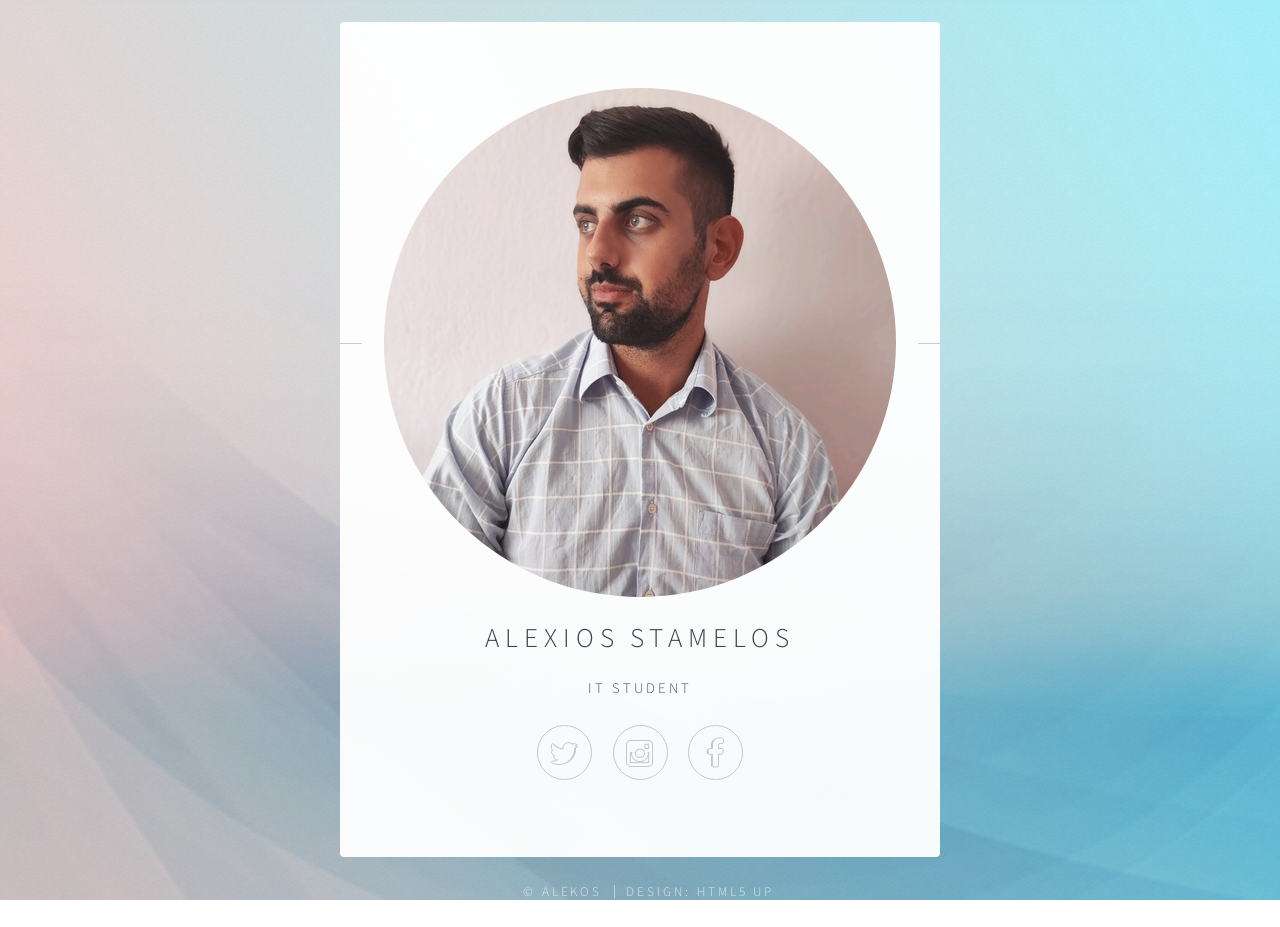
<file: templates/mycard.html>
<!DOCTYPE html>
<!-- saved from url=(0022)http://127.0.0.1:5000/ -->
<html suppresshydrationwarning="true" data-lt-installed="true"><head><meta http-equiv="Content-Type" content="text/html; charset=UTF-8">
		<title>Who am I</title>
		
		<meta name="viewport" content="width=device-width, initial-scale=1">
		<!--[if lte IE 8]><script src="/static/js/html5shiv.js"></script><![endif]-->
		<link rel="stylesheet" href="/static/css/main.css">
		<!--[if lte IE 9]><link rel="stylesheet" href="/static/css/ie9.css" /><![endif]-->
		<!--[if lte IE 8]><link rel="stylesheet" href="/static/css/ie8.css" /><![endif]-->
		<noscript><link rel="stylesheet" href="/static/css/noscript.css" /></noscript>
	</head>
	<lt-highlighter contenteditable="false" style="display: none;" data-lt-linked="1"><lt-div spellcheck="false" class="lt-highlighter__wrapper" style="overflow: visible !important; width: 2005.33px !important; height: 1277.33px !important; transform: none !important; transform-origin: 1002.67px 638.667px !important; zoom: 1 !important;"><lt-div class="lt-highlighter__scroll-element" style="top: 0px !important; left: 0px !important; width: 2005px !important; height: 1277px !important;"><canvas class="lt-highlighter__canvas" width="35" height="45" style="display: none; top: 771px !important; left: 989px !important;"></canvas><canvas class="lt-highlighter__canvas" width="178" height="45" style="display: none; top: 771px !important; left: 1024px !important;"></canvas></lt-div></lt-div></lt-highlighter><body class="" contenteditable="true" data-lt-tmp-id="lt-485208" spellcheck="false" data-gramm="false">

		<!-- Wrapper -->
			<div id="wrapper">

				<!-- Main -->
					<section id="main">
						<header>
							<span class="avatar"><img src="/static/assets/img/avatar.jpg" alt=""></span>
							<h1>Alexios Stamelos</h1>
							<p>IT student</p>
						</header>
						<!--
						<hr />
						<h2>Extra Stuff!</h2>
						<form method="post" action="#">
							<div class="field">
								<input type="text" name="name" id="name" placeholder="Name" />
							</div>
							<div class="field">
								<input type="email" name="email" id="email" placeholder="Email" />
							</div>
							<div class="field">
								<div class="select-wrapper">
									<select name="department" id="department">
										<option value="">Department</option>
										<option value="sales">Sales</option>
										<option value="tech">Tech Support</option>
										<option value="null">/dev/null</option>
									</select>
								</div>
							</div>
							<div class="field">
								<textarea name="message" id="message" placeholder="Message" rows="4"></textarea>
							</div>
							<div class="field">
								<input type="checkbox" id="human" name="human" /><label for="human">I'm a human</label>
							</div>
							<div class="field">
								<label>But are you a robot?</label>
								<input type="radio" id="robot_yes" name="robot" /><label for="robot_yes">Yes</label>
								<input type="radio" id="robot_no" name="robot" /><label for="robot_no">No</label>
							</div>
							<ul class="actions">
								<li><a href="#" class="button">Get Started</a></li>
							</ul>
						</form>
						<hr />
						-->
						<footer>
							<ul class="icons">
								<li><a href="https://x.com/AStalele71162" class="fa-twitter">Twitter</a></li>
								<li><a href="https://www.instagram.com/theshoebodybop/" class="fa-instagram">Instagram</a></li>
								<li><a href="https://www.facebook.com/61559919519155/videos/1395840818101104" class="fa-facebook">Facebook</a></li>
							</ul>
						</footer>
					</section>

				<!-- Footer -->
					<footer id="footer">
						<ul class="copyright">
							<li>© Alekos</li>
							<li>Design: <a href="http://html5up.net/">HTML5 UP</a></li>
						</ul>
					</footer>

			</div>

		<!-- Scripts -->
			<!--[if lte IE 8]><script src="/static/js/respond.min.js"></script><![endif]-->
			<script>
				if ('addEventListener' in window) {
					window.addEventListener('load', function() { document.body.className = document.body.className.replace(/\bis-loading\b/, ''); });
					document.body.className += (navigator.userAgent.match(/(MSIE|rv:11\.0)/) ? ' is-ie' : '');
				}
			</script>

	
</body><lt-toolbar contenteditable="false" data-lt-adjust-appearance="true" data-lt-force-appearance="light" style="display: none;"><lt-div class="lt-toolbar__wrapper" style="left: 1979px; position: fixed !important; top: auto !important; bottom: 12px !important; z-index: auto;"><lt-div class="lt-toolbar__status-icon lt-toolbar__status-icon--has-errors lt-toolbar__status-icon--has-1-errors lt-toolbar__status-icon--has-premium-errors lt-toolbar__status-icon--has-1-premium-errors" title=""></lt-div><lt-div class="lt-toolbar__premium-icon-dot lt-toolbar__premium-icon-dot--visible"></lt-div></lt-div></lt-toolbar></html>
</file>
<file: static/css/ie9.css>
/*
	Identity by HTML5 UP
	html5up.net | @n33co
	Free for personal and commercial use under the CCA 3.0 license (html5up.net/license)
*/

/* Basic */

	body {
		background-image: url("../../images/bg.jpg");
		background-repeat: no-repeat;
		background-size: cover;
		background-position: bottom center;
		background-attachment: fixed;
	}

		body:after {
			display: none;
		}

/* List */

	ul.icons li a:before {
		color: #c8cccf;
	}

	ul.icons li a:hover:before {
		color: #ff7496;
	}

/* Wrapper */

	#wrapper {
		text-align: center;
	}

/* Main */

	#main {
		display: inline-block;
	}
</file>
<file: static/css/ie8.css>
/*
	Identity by HTML5 UP
	html5up.net | @n33co
	Free for personal and commercial use under the CCA 3.0 license (html5up.net/license)
*/

/* List */

	ul.icons li a {
		-ms-behavior: url("assets/js/PIE.htc");
	}

		ul.icons li a:before {
			text-align: center;
			font-size: 26px;
		}

/* Main */

	#main {
		-ms-behavior: url("assets/js/PIE.htc");
	}

		#main .avatar img {
			-ms-behavior: url("assets/js/PIE.htc");
		}

/* Footer */

	#footer {
		color: #fff;
	}

		#footer .copyright li {
			border-left: solid 1px #fff;
		}
</file>
<file: static/css/noscript.css>
/*
	Identity by HTML5 UP
	html5up.net | @n33co
	Free for personal and commercial use under the CCA 3.0 license (html5up.net/license)
*/

/* Basic */

	body:after {
		display: none;
	}

/* Main */

	#main {
		-moz-transform: none !important;
		-webkit-transform: none !important;
		-ms-transform: none !important;
		transform: none !important;
		opacity: 1 !important;
	}
</file>
<file: static/css/main.css>
@charset "UTF-8";
@import url(font-awesome.min.css);
@import url("http://fonts.googleapis.com/css?family=Source+Sans+Pro:300");

/*
	Identity by HTML5 UP
	html5up.net | @n33co
	Free for personal and commercial use under the CCA 3.0 license (html5up.net/license)
*/

/* Reset */

	html, body, div, span, applet, object, iframe, h1, h2, h3, h4, h5, h6, p, blockquote, pre, a, abbr, acronym, address, big, cite, code, del, dfn, em, img, ins, kbd, q, s, samp, small, strike, strong, sub, sup, tt, var, b, u, i, center, dl, dt, dd, ol, ul, li, fieldset, form, label, legend, table, caption, tbody, tfoot, thead, tr, th, td, article, aside, canvas, details, embed, figure, figcaption, footer, header, hgroup, menu, nav, output, ruby, section, summary, time, mark, audio, video {
		margin: 0;
		padding: 0;
		border: 0;
		font-size: 100%;
		font: inherit;
		vertical-align: baseline;
	}

	article, aside, details, figcaption, figure, footer, header, hgroup, menu, nav, section {
		display: block;
	}

	body {
		line-height: 1;
	}

	ol, ul {
		list-style: none;
	}

	blockquote, q {
		quotes: none;
	}

	blockquote:before, blockquote:after, q:before, q:after {
		content: '';
		content: none;
	}

	table {
		border-collapse: collapse;
		border-spacing: 0;
	}

	body {
		-webkit-text-size-adjust: none;
	}

/* Box Model */

	*, *:before, *:after {
		-moz-box-sizing: border-box;
		-webkit-box-sizing: border-box;
		box-sizing: border-box;
	}

/* Basic */

	@media screen and (max-width: 480px) {

		html, body {
			min-width: 320px;
		}

	}

	body.is-loading *, body.is-loading *:before, body.is-loading *:after {
		-moz-animation: none !important;
		-webkit-animation: none !important;
		-ms-animation: none !important;
		animation: none !important;
		-moz-transition: none !important;
		-webkit-transition: none !important;
		-ms-transition: none !important;
		transition: none !important;
	}

	html {
		height: 100%;
	}

	body {
		height: 100%;
		background-color: #ffffff;
		background-image: url("images/overlay.png"), -moz-linear-gradient(60deg, rgba(255, 165, 150, 0.5) 5%, rgba(0, 228, 255, 0.35)), url("/static/assets/img/bg.jpg");
		background-image: url("images/overlay.png"), -webkit-linear-gradient(60deg, rgba(255, 165, 150, 0.5) 5%, rgba(0, 228, 255, 0.35)), url("/static/assets/img/bg.jpg");
		background-image: url("images/overlay.png"), -ms-linear-gradient(60deg, rgba(255, 165, 150, 0.5) 5%, rgba(0, 228, 255, 0.35)), url("/static/assets/img/bg.jpg");
		background-image: url("images/overlay.png"), linear-gradient(60deg, rgba(255, 165, 150, 0.5) 5%, rgba(0, 228, 255, 0.35)), url("/static/assets/img/bg.jpg");
		background-repeat: repeat,			no-repeat,			no-repeat;
		background-size: 100px 100px, cover,				cover;
		background-position: top left,		center center,		bottom center;
		background-attachment: fixed,			fixed,				fixed;
	}

		body:after {
			content: '';
			display: block;
			position: fixed;
			top: 0;
			left: 0;
			width: 100%;
			height: inherit;
			opacity: 0;
			z-index: 1;
			background-color: #ffffff;
			background-image: url("images/overlay.png"), -moz-linear-gradient(60deg, rgba(255, 165, 150, 0.5) 5%, rgba(0, 228, 255, 0.35));
			background-image: url("images/overlay.png"), -webkit-linear-gradient(60deg, rgba(255, 165, 150, 0.5) 5%, rgba(0, 228, 255, 0.35));
			background-image: url("images/overlay.png"), -ms-linear-gradient(60deg, rgba(255, 165, 150, 0.5) 5%, rgba(0, 228, 255, 0.35));
			background-image: url("images/overlay.png"), linear-gradient(60deg, rgba(255, 165, 150, 0.5) 5%, rgba(0, 228, 255, 0.35));
			background-repeat: repeat,			no-repeat;
			background-size: 100px 100px, cover;
			background-position: top left,		center center;
			-moz-transition: opacity 1.75s ease-out;
			-webkit-transition: opacity 1.75s ease-out;
			-ms-transition: opacity 1.75s ease-out;
			transition: opacity 1.75s ease-out;
		}

		body.is-loading:after {
			opacity: 1;
		}

/* Type */

	body, input, select, textarea {
		color: #414f57;
		font-family: "Source Sans Pro", Helvetica, sans-serif;
		font-size: 14pt;
		font-weight: 300;
		line-height: 2;
		letter-spacing: 0.2em;
		text-transform: uppercase;
	}

		@media screen and (max-width: 1680px) {

			body, input, select, textarea {
				font-size: 11pt;
			}

		}

		@media screen and (max-width: 480px) {

			body, input, select, textarea {
				font-size: 10pt;
				line-height: 1.75;
			}

		}

	a {
		-moz-transition: color 0.2s ease, border-color 0.2s ease;
		-webkit-transition: color 0.2s ease, border-color 0.2s ease;
		-ms-transition: color 0.2s ease, border-color 0.2s ease;
		transition: color 0.2s ease, border-color 0.2s ease;
		color: inherit;
		text-decoration: none;
	}

		a:before {
			-moz-transition: color 0.2s ease, text-shadow 0.2s ease;
			-webkit-transition: color 0.2s ease, text-shadow 0.2s ease;
			-ms-transition: color 0.2s ease, text-shadow 0.2s ease;
			transition: color 0.2s ease, text-shadow 0.2s ease;
		}

		a:hover {
			color: #ff7496;
		}

	strong, b {
		color: #313f47;
	}

	em, i {
		font-style: italic;
	}

	p {
		margin: 0 0 1.5em 0;
	}

	h1, h2, h3, h4, h5, h6 {
		color: #313f47;
		line-height: 1.5;
		margin: 0 0 0.75em 0;
	}

		h1 a, h2 a, h3 a, h4 a, h5 a, h6 a {
			color: inherit;
			text-decoration: none;
		}

	h1 {
		font-size: 1.85em;
		letter-spacing: 0.22em;
		margin: 0 0 0.525em 0;
	}

	h2 {
		font-size: 1.25em;
	}

	h3 {
		font-size: 1em;
	}

	h4 {
		font-size: 1em;
	}

	h5 {
		font-size: 1em;
	}

	h6 {
		font-size: 1em;
	}

	@media screen and (max-width: 480px) {

		h1 {
			font-size: 1.65em;
		}

	}

	sub {
		font-size: 0.8em;
		position: relative;
		top: 0.5em;
	}

	sup {
		font-size: 0.8em;
		position: relative;
		top: -0.5em;
	}

	hr {
		border: 0;
		border-bottom: solid 1px #c8cccf;
		margin: 3em 0;
	}

/* Form */

	form {
		margin: 0 0 1.5em 0;
	}

		form > .field {
			margin: 0 0 1.5em 0;
		}

			form > .field > :last-child {
				margin-bottom: 0;
			}

	label {
		color: #313f47;
		display: block;
		font-size: 0.9em;
		margin: 0 0 0.75em 0;
	}

	input[type="text"],
	input[type="password"],
	input[type="email"],
	input[type="tel"],
	select,
	textarea {
		-moz-appearance: none;
		-webkit-appearance: none;
		-ms-appearance: none;
		appearance: none;
		border-radius: 4px;
		border: solid 1px #c8cccf;
		color: inherit;
		display: block;
		outline: 0;
		padding: 0 1em;
		text-decoration: none;
		width: 100%;
	}

		input[type="text"]:invalid,
		input[type="password"]:invalid,
		input[type="email"]:invalid,
		input[type="tel"]:invalid,
		select:invalid,
		textarea:invalid {
			box-shadow: none;
		}

		input[type="text"]:focus,
		input[type="password"]:focus,
		input[type="email"]:focus,
		input[type="tel"]:focus,
		select:focus,
		textarea:focus {
			border-color: #ff7496;
		}

	.select-wrapper {
		text-decoration: none;
		display: block;
		position: relative;
	}

		.select-wrapper:before {
			content: "";
			-moz-osx-font-smoothing: grayscale;
			-webkit-font-smoothing: antialiased;
			font-family: FontAwesome;
			font-style: normal;
			font-weight: normal;
			text-transform: none !important;
		}

		.select-wrapper:before {
			color: #c8cccf;
			display: block;
			height: 2.75em;
			line-height: 2.75em;
			pointer-events: none;
			position: absolute;
			right: 0;
			text-align: center;
			top: 0;
			width: 2.75em;
		}

		.select-wrapper select::-ms-expand {
			display: none;
		}

	input[type="text"],
	input[type="password"],
	input[type="email"],
	select {
		height: 2.75em;
	}

	textarea {
		padding: 0.75em 1em;
	}

	input[type="checkbox"],
	input[type="radio"] {
		-moz-appearance: none;
		-webkit-appearance: none;
		-ms-appearance: none;
		appearance: none;
		display: block;
		float: left;
		margin-right: -2em;
		opacity: 0;
		width: 1em;
		z-index: -1;
	}

		input[type="checkbox"] + label,
		input[type="radio"] + label {
			text-decoration: none;
			color: #414f57;
			cursor: pointer;
			display: inline-block;
			font-size: 1em;
			font-weight: 300;
			padding-left: 2.4em;
			padding-right: 0.75em;
			position: relative;
		}

			input[type="checkbox"] + label:before,
			input[type="radio"] + label:before {
				-moz-osx-font-smoothing: grayscale;
				-webkit-font-smoothing: antialiased;
				font-family: FontAwesome;
				font-style: normal;
				font-weight: normal;
				text-transform: none !important;
			}

			input[type="checkbox"] + label:before,
			input[type="radio"] + label:before {
				border-radius: 4px;
				border: solid 1px #c8cccf;
				content: '';
				display: inline-block;
				height: 1.65em;
				left: 0;
				line-height: 1.58125em;
				position: absolute;
				text-align: center;
				top: 0.15em;
				width: 1.65em;
			}

		input[type="checkbox"]:checked + label:before,
		input[type="radio"]:checked + label:before {
			color: #ff7496;
			content: '\f00c';
		}

		input[type="checkbox"]:focus + label:before,
		input[type="radio"]:focus + label:before {
			border-color: #ff7496;
		}

	input[type="checkbox"] + label:before {
		border-radius: 4px;
	}

	input[type="radio"] + label:before {
		border-radius: 100%;
	}

	::-webkit-input-placeholder {
		color: #616f77 !important;
		opacity: 1.0;
	}

	:-moz-placeholder {
		color: #616f77 !important;
		opacity: 1.0;
	}

	::-moz-placeholder {
		color: #616f77 !important;
		opacity: 1.0;
	}

	:-ms-input-placeholder {
		color: #616f77 !important;
		opacity: 1.0;
	}

	.formerize-placeholder {
		color: #616f77 !important;
		opacity: 1.0;
	}

/* Icon */

	.icon {
		text-decoration: none;
		position: relative;
		border-bottom: none;
	}

		.icon:before {
			-moz-osx-font-smoothing: grayscale;
			-webkit-font-smoothing: antialiased;
			font-family: FontAwesome;
			font-style: normal;
			font-weight: normal;
			text-transform: none !important;
		}

		.icon > .label {
			display: none;
		}

/* List */

	ol {
		list-style: decimal;
		margin: 0 0 1.5em 0;
		padding-left: 1.25em;
	}

		ol li {
			padding-left: 0.25em;
		}

	ul {
		list-style: disc;
		margin: 0 0 1.5em 0;
		padding-left: 1em;
	}

		ul li {
			padding-left: 0.5em;
		}

		ul.alt {
			list-style: none;
			padding-left: 0;
		}

			ul.alt li {
				border-top: solid 1px #c8cccf;
				padding: 0.5em 0;
			}

				ul.alt li:first-child {
					border-top: 0;
					padding-top: 0;
				}

		ul.icons {
			cursor: default;
			list-style: none;
			padding-left: 0;
			margin-top: -0.675em;
		}

			ul.icons li {
				display: inline-block;
				padding: 0.675em 0.5em;
			}

				ul.icons li a {
					text-decoration: none;
					position: relative;
					display: block;
					width: 3.75em;
					height: 3.75em;
					border-radius: 100%;
					border: solid 1px #c8cccf;
					line-height: 3.75em;
					overflow: hidden;
					text-align: center;
					text-indent: 3.75em;
					white-space: nowrap;
				}

					ul.icons li a:before {
						-moz-osx-font-smoothing: grayscale;
						-webkit-font-smoothing: antialiased;
						font-family: FontAwesome;
						font-style: normal;
						font-weight: normal;
						text-transform: none !important;
					}

					ul.icons li a:before {
						color: #ffffff;
						text-shadow: 1.25px 0px 0px #c8cccf, -1.25px 0px 0px #c8cccf, 0px 1.25px 0px #c8cccf, 0px -1.25px 0px #c8cccf;
					}

					ul.icons li a:hover:before {
						text-shadow: 1.25px 0px 0px #ff7496, -1.25px 0px 0px #ff7496, 0px 1.25px 0px #ff7496, 0px -1.25px 0px #ff7496;
					}

					ul.icons li a:before {
						position: absolute;
						top: 0;
						left: 0;
						width: inherit;
						height: inherit;
						font-size: 1.85rem;
						line-height: inherit;
						text-align: center;
						text-indent: 0;
					}

					ul.icons li a:hover {
						border-color: #ff7496;
					}

			@media screen and (max-width: 480px) {

				ul.icons li a:before {
					font-size: 1.5rem;
				}

			}

		ul.actions {
			cursor: default;
			list-style: none;
			padding-left: 0;
		}

			ul.actions li {
				display: inline-block;
				padding: 0 0.75em 0 0;
				vertical-align: middle;
			}

				ul.actions li:last-child {
					padding-right: 0;
				}

	dl {
		margin: 0 0 1.5em 0;
	}

		dl dt {
			display: block;
			margin: 0 0 0.75em 0;
		}

		dl dd {
			margin-left: 1.5em;
		}

/* Button */

	input[type="submit"],
	input[type="reset"],
	input[type="button"],
	button,
	.button {
		-moz-appearance: none;
		-webkit-appearance: none;
		-ms-appearance: none;
		appearance: none;
		-moz-transition: background-color 0.2s ease-in-out, border-color 0.2s ease-in-out, color 0.2s ease-in-out;
		-webkit-transition: background-color 0.2s ease-in-out, border-color 0.2s ease-in-out, color 0.2s ease-in-out;
		-ms-transition: background-color 0.2s ease-in-out, border-color 0.2s ease-in-out, color 0.2s ease-in-out;
		transition: background-color 0.2s ease-in-out, border-color 0.2s ease-in-out, color 0.2s ease-in-out;
		display: inline-block;
		height: 2.75em;
		line-height: 2.75em;
		padding: 0 1.5em;
		background-color: transparent;
		border-radius: 4px;
		border: solid 1px #c8cccf;
		color: #414f57 !important;
		cursor: pointer;
		text-align: center;
		text-decoration: none;
		white-space: nowrap;
	}

		input[type="submit"]:hover,
		input[type="reset"]:hover,
		input[type="button"]:hover,
		button:hover,
		.button:hover {
			border-color: #ff7496;
			color: #ff7496 !important;
		}

		input[type="submit"].icon,
		input[type="reset"].icon,
		input[type="button"].icon,
		button.icon,
		.button.icon {
			padding-left: 1.35em;
		}

			input[type="submit"].icon:before,
			input[type="reset"].icon:before,
			input[type="button"].icon:before,
			button.icon:before,
			.button.icon:before {
				margin-right: 0.5em;
			}

		input[type="submit"].fit,
		input[type="reset"].fit,
		input[type="button"].fit,
		button.fit,
		.button.fit {
			display: block;
			width: 100%;
			margin: 0 0 0.75em 0;
		}

		input[type="submit"].small,
		input[type="reset"].small,
		input[type="button"].small,
		button.small,
		.button.small {
			font-size: 0.8em;
		}

		input[type="submit"].big,
		input[type="reset"].big,
		input[type="button"].big,
		button.big,
		.button.big {
			font-size: 1.35em;
		}

		input[type="submit"].disabled, input[type="submit"]:disabled,
		input[type="reset"].disabled,
		input[type="reset"]:disabled,
		input[type="button"].disabled,
		input[type="button"]:disabled,
		button.disabled,
		button:disabled,
		.button.disabled,
		.button:disabled {
			-moz-pointer-events: none;
			-webkit-pointer-events: none;
			-ms-pointer-events: none;
			pointer-events: none;
			opacity: 0.5;
		}

/* Main */

	#main {
		position: relative;
		max-width: 100%;
		min-width: 27em;
		padding: 4.5em 3em 3em 3em ;
		background: #ffffff;
		border-radius: 4px;
		cursor: default;
		opacity: 0.95;
		text-align: center;
		-moz-transform-origin: 50% 50%;
		-webkit-transform-origin: 50% 50%;
		-ms-transform-origin: 50% 50%;
		transform-origin: 50% 50%;
		-moz-transform: rotateX(0deg);
		-webkit-transform: rotateX(0deg);
		-ms-transform: rotateX(0deg);
		transform: rotateX(0deg);
		-moz-transition: opacity 1s ease, -moz-transform 1s ease;
		-webkit-transition: opacity 1s ease, -webkit-transform 1s ease;
		-ms-transition: opacity 1s ease, -ms-transform 1s ease;
		transition: opacity 1s ease, transform 1s ease;
	}

		#main .avatar {
			position: relative;
			display: block;
			margin-bottom: 1.5em;
		}

			#main .avatar img {
				display: block;
				margin: 0 auto;
				border-radius: 100%;
				box-shadow: 0 0 0 1.5em #ffffff;
			}

			#main .avatar:before {
				content: '';
				display: block;
				position: absolute;
				top: 50%;
				left: -3em;
				width: calc(100% + 6em);
				height: 1px;
				z-index: -1;
				background: #c8cccf;
			}

		@media screen and (max-width: 480px) {

			#main {
				min-width: 0;
				width: 100%;
				padding: 4em 2em 2.5em 2em ;
			}

				#main .avatar:before {
					left: -2em;
					width: calc(100% + 4em);
				}

		}

		body.is-loading #main {
			opacity: 0;
			-moz-transform: rotateX(15deg);
			-webkit-transform: rotateX(15deg);
			-ms-transform: rotateX(15deg);
			transform: rotateX(15deg);
		}

/* Footer */

	#footer {
		-moz-align-self: -moz-flex-end;
		-webkit-align-self: -webkit-flex-end;
		-ms-align-self: -ms-flex-end;
		align-self: flex-end;
		width: 100%;
		padding: 1.5em 0 0 0;
		color: rgba(255, 255, 255, 0.75);
		cursor: default;
		text-align: center;
	}

		#footer .copyright {
			margin: 0;
			padding: 0;
			font-size: 0.9em;
			list-style: none;
		}

			#footer .copyright li {
				display: inline-block;
				margin: 0 0 0 0.45em;
				padding: 0 0 0 0.85em;
				border-left: solid 1px rgba(255, 255, 255, 0.5);
				line-height: 1;
			}

				#footer .copyright li:first-child {
					border-left: 0;
				}

/* Wrapper */

	#wrapper {
		display: -moz-flex;
		display: -webkit-flex;
		display: -ms-flex;
		display: flex;
		-moz-align-items: center;
		-webkit-align-items: center;
		-ms-align-items: center;
		align-items: center;
		-moz-justify-content: space-between;
		-webkit-justify-content: space-between;
		-ms-justify-content: space-between;
		justify-content: space-between;
		-moz-flex-direction: column;
		-webkit-flex-direction: column;
		-ms-flex-direction: column;
		flex-direction: column;
		-moz-perspective: 1000px;
		-webkit-perspective: 1000px;
		-ms-perspective: 1000px;
		perspective: 1000px;
		position: relative;
		min-height: 100%;
		padding: 1.5em;
		z-index: 2;
	}

		#wrapper > * {
			z-index: 1;
		}

		#wrapper:before {
			content: '';
			display: block;
		}

		@media screen and (max-width: 360px) {

			#wrapper {
				padding: 0.75em;
			}

		}

		body.is-ie #wrapper {
			height: 100%;
		}
</file>
